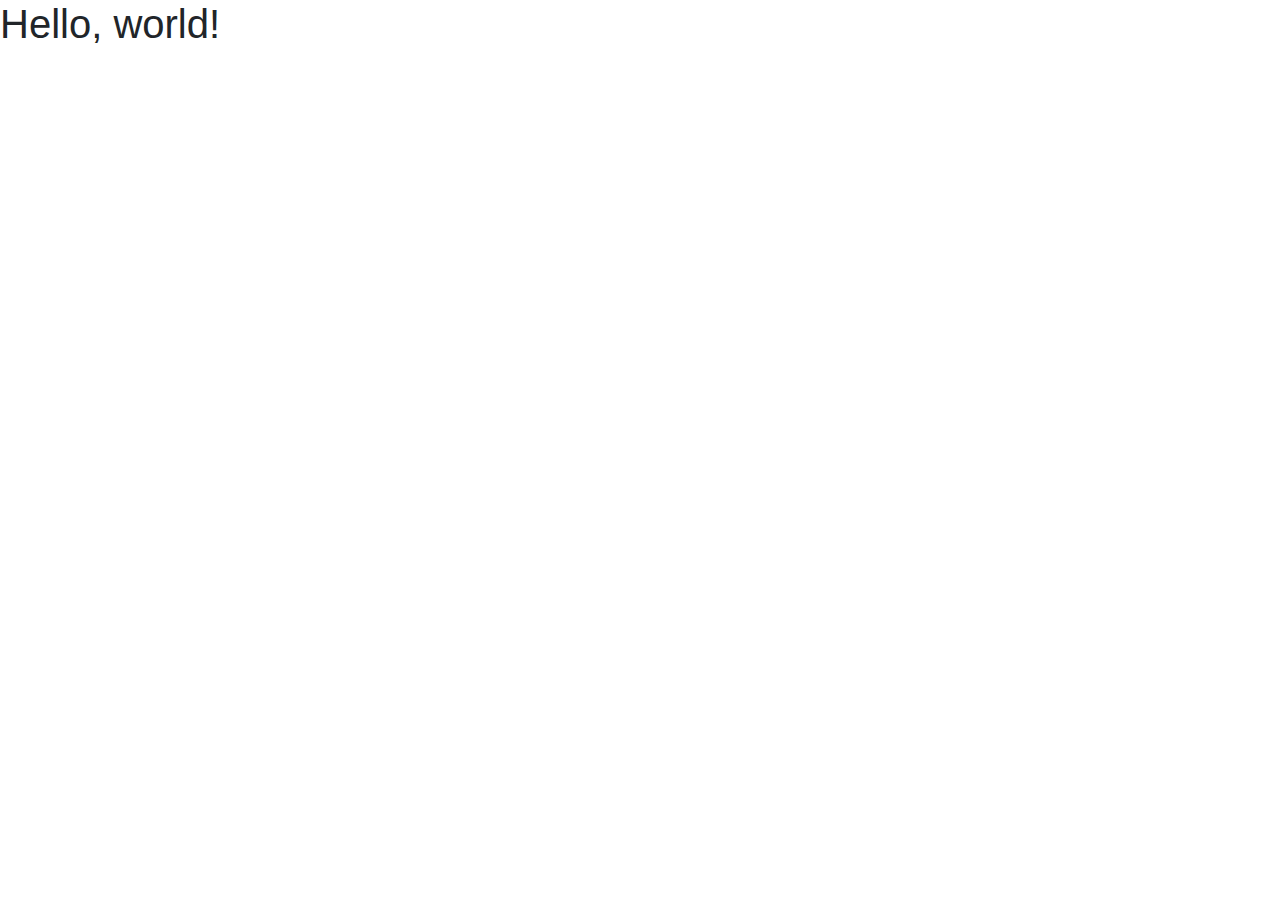
<file: Bootstrap-installation/index.html>
<!doctype html>
<html lang="en">
  <head>
    <!-- Required meta tags -->
    <meta charset="utf-8">
    <meta name="viewport" content="width=device-width, initial-scale=1, shrink-to-fit=no">

    <!-- Bootstrap CSS -->
    <link rel="stylesheet" href="https://maxcdn.bootstrapcdn.com/bootstrap/4.0.0/css/bootstrap.min.css" integrity="sha384-Gn5384xqQ1aoWXA+058RXPxPg6fy4IWvTNh0E263XmFcJlSAwiGgFAW/dAiS6JXm" crossorigin="anonymous">

    <title>Hello, world!</title>
  </head>
  <body>
    <h1>Hello, world!</h1>

    <!-- Optional JavaScript -->
    <!-- jQuery first, then Popper.js, then Bootstrap JS -->
    <script src="https://code.jquery.com/jquery-3.2.1.slim.min.js" integrity="sha384-KJ3o2DKtIkvYIK3UENzmM7KCkRr/rE9/Qpg6aAZGJwFDMVNA/GpGFF93hXpG5KkN" crossorigin="anonymous"></script>
    <script src="https://cdnjs.cloudflare.com/ajax/libs/popper.js/1.12.9/umd/popper.min.js" integrity="sha384-ApNbgh9B+Y1QKtv3Rn7W3mgPxhU9K/ScQsAP7hUibX39j7fakFPskvXusvfa0b4Q" crossorigin="anonymous"></script>
    <script src="https://maxcdn.bootstrapcdn.com/bootstrap/4.0.0/js/bootstrap.min.js" integrity="sha384-JZR6Spejh4U02d8jOt6vLEHfe/JQGiRRSQQxSfFWpi1MquVdAyjUar5+76PVCmYl" crossorigin="anonymous"></script>
  </body>
</html>
</file>
